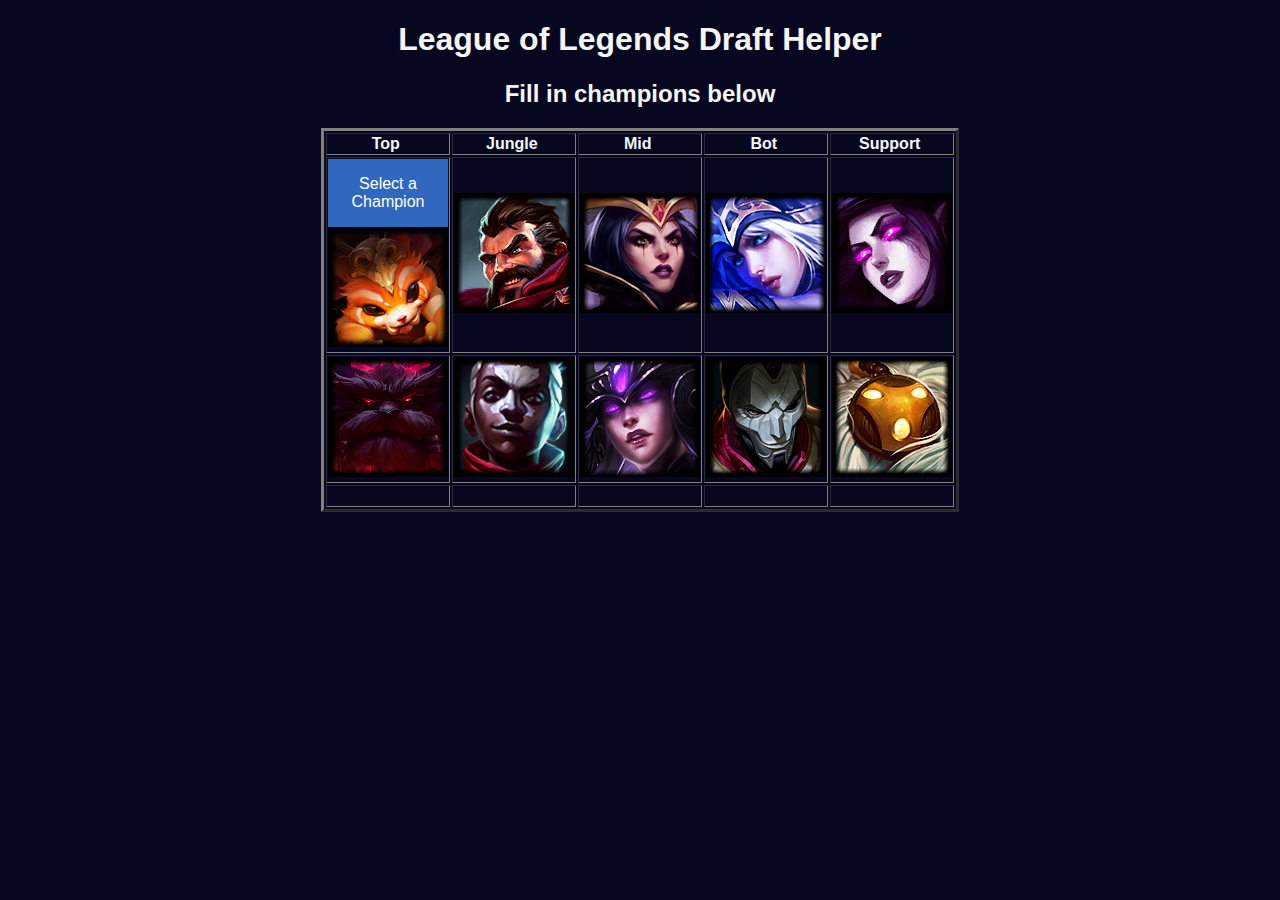
<file: index.html>
<!DOCTYPE html>
<link rel="stylesheet" type="text/css" href="dropdown.css" />
<html>
	<head>
		<title>
		Draft Options
		</title>
	</head>
<body>
<h1 class="customfont">League of Legends Draft Helper</h1>
<h2 class="customfont">Fill in champions below</h2>
<table width="200" border="3" class="customfont">
  	<tbody>
    <tr>
      <th scope="col">Top&nbsp;</th>
      <th scope="col">Jungle&nbsp;</th>
      <th scope="col">Mid&nbsp;</th>
      <th scope="col">Bot&nbsp;</th>
      <th scope="col">Support&nbsp;</th>
    </tr>
	<tr>
	  <td>
		  <div class="dropdown">
  			<button onclick="myFunction()" class="dropbtn">Select a Champion</button>
  			<div id="myDropdown" class="dropdown-content">
				<input type="text" placeholder="Search.." id="myInput" onkeyup="filterFunction()">
				<a href="#Aatrox">Aatrox</a>
				<a href="#Ahri">Ahri</a>
				<a href="#Akali">Akali</a>
				<a href="#Shen">Shen</a>
		  	</div>
		</div>
		  <a href="gnar.html"><img src="GnarSquare.png" width="120" height="120" alt=""/></a></td>
	  <td><img src="GravesSquare.png" width="120" height="120" alt=""/></td>
	  <td><img src="LeBlancSquare.png" width="120" height="120" alt=""/></td>
	  <td><img src="AsheSquare.png" width="120" height="120" alt=""/></td>
	  <td><img src="MorganaSquare.png" width="120" height="120" alt=""/></td>
	</tr>
	<tr>
	  <td><img src="OrnnSquare.png" width="120" height="120" alt=""/></td>
	  <td><img src="EkkoSquare.png" width="120" height="120" alt=""/></td>
	  <td><img src="SyndraSquare.png" width="120" height="120" alt=""/></td>
	  <td><img src="JhinSquare.png" width="120" height="120" alt=""/></td>
	  <td><img src="BardSquare.png" width="120" height="120" alt=""/></td>
	</tr>
	<tr>
	  <td>&nbsp;</td>
	  <td>&nbsp;</td>
	  <td>&nbsp;</td>
	  <td>&nbsp;</td>
	  <td>&nbsp;</td>
	</tr>
  </tbody>
</table>
<script>
function myFunction() {
  document.getElementById("myDropdown").classList.toggle("show");
}
function filterFunction() {
  var input, filter, ul, li, a, i;
  input = document.getElementById("myInput");
  filter = input.value.toUpperCase();
  div = document.getElementById("myDropdown");
  a = div.getElementsByTagName("a");
  for (i = 0; i < a.length; i++) {
    txtValue = a[i].textContent || a[i].innerText;
    if (txtValue.toUpperCase().indexOf(filter) > -1) {
      a[i].style.display = "";
    } else {
      a[i].style.display = "none";
    }
  }
}
</script>
</body>
</html>
</file>
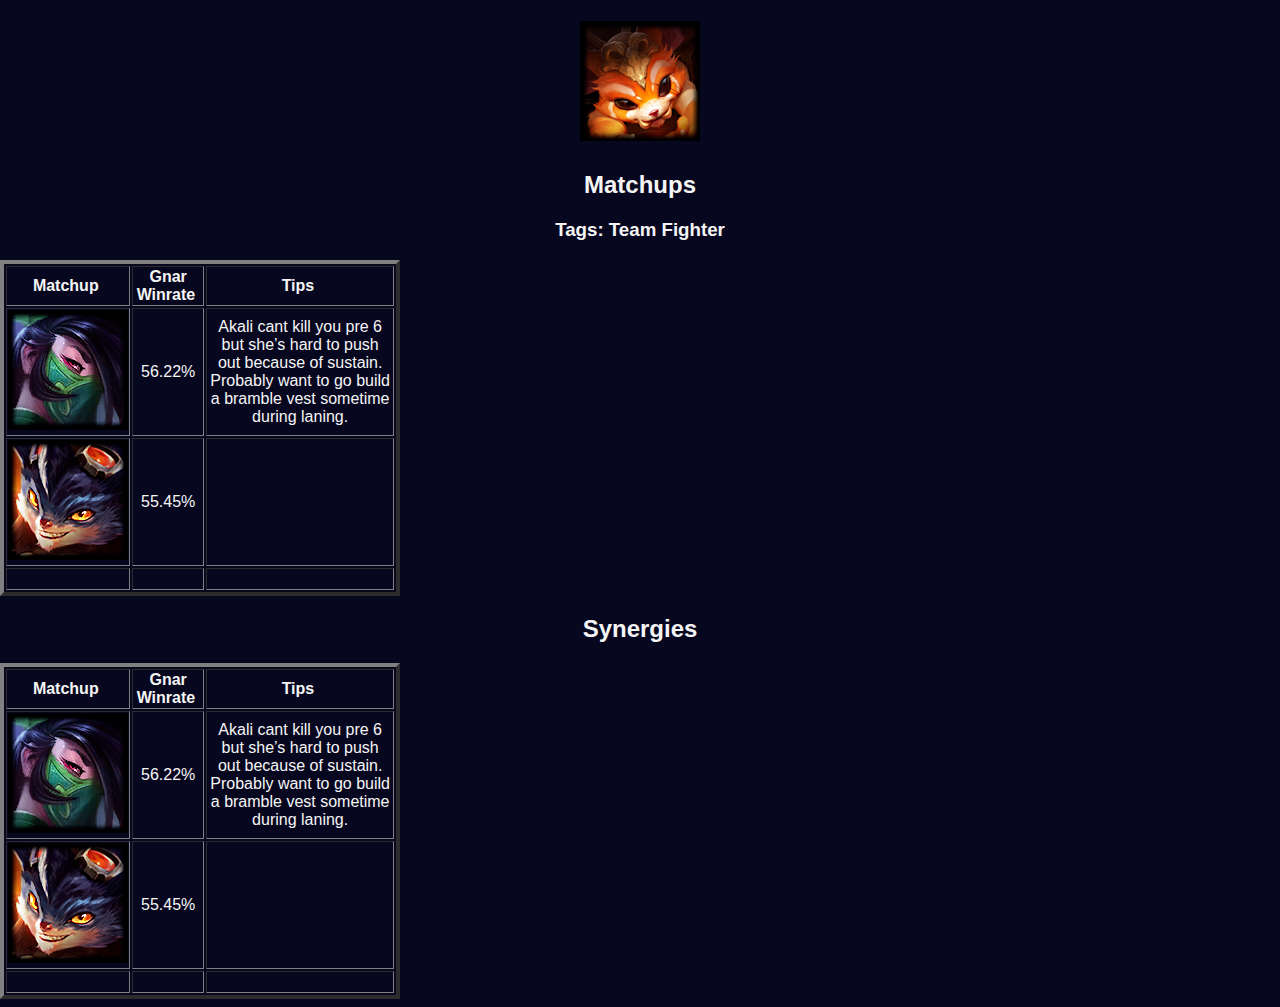
<file: gnar.html>
<!doctype html>
<link rel="stylesheet" type="text/css" href="dropdown.css" />
<html>
<head>
<meta charset="utf-8">
<title>Gnar Details</title>
</head>
<body class="customfont">
	<h1><img src="GnarSquare.png" width="120" height="120" alt=""/></h1>
	<h2>Matchups</h2>
	<h3>Tags: Team Fighter</h3>
	<table width="400" border="4">
  <tbody class="customfont">
    <tr>
      <th scope="col">Matchup&nbsp;</th>
      <th scope="col">Gnar Winrate&nbsp;</th>
      <th scope="col">Tips&nbsp;</th>
    </tr>
    <tr>
      <td><img src="AkaliSquare.png" width="120" height="120" alt=""/></td>
      <td>56.22%</td>
      <td>Akali cant kill you pre 6 but she’s hard to push out because of sustain. Probably want to go build a bramble vest sometime during laning.</td>
    </tr>
    <tr>
      <td><img src="RumbleSquare.png" width="120" height="120" alt=""/></td>
      <td>55.45%</td>
      <td></td>
    </tr>
    <tr>
      <td>&nbsp;</td>
      <td>&nbsp;</td>
      <td>&nbsp;</td>
    </tr>
  </tbody>

</table>
	<h2>Synergies</h2>
	<table width="400" border="4">
	  <tbody>
		<tr>
		  <th scope="col">Matchup&nbsp;</th>
		  <th scope="col">Gnar Winrate&nbsp;</th>
		  <th scope="col">Tips&nbsp;</th>
		</tr>
		<tr>
		  <td><img src="AkaliSquare.png" width="120" height="120" alt=""/></td>
		  <td>56.22%</td>
		  <td>Akali cant kill you pre 6 but she’s hard to push out because of sustain. Probably want to go build a bramble vest sometime during laning.</td>
		</tr>
		<tr>
		  <td><img src="RumbleSquare.png" width="120" height="120" alt=""/></td>
		  <td>55.45%</td>
		  <td></td>
		</tr>
		<tr>
		  <td>&nbsp;</td>
		  <td>&nbsp;</td>
		  <td>&nbsp;</td>
		</tr>
	  </tbody>

</body>
</html>
</file>
<file: dropdown.css>
@charset "utf-8";
/* CSS Document */
body {background-color: #070720; color: whitesmoke; text-align: center;}
h1 {color: whitesmoke;}
/* Dropdown Button */
.customfont {
	font-family: "Gill Sans", "Gill Sans MT", "Myriad Pro", "DejaVu Sans Condensed", Helvetica, Arial, "sans-serif";
	color: whitesmoke;
	text-align: center;
	margin-left: auto;
 	margin-right: auto;
	/*font-size:20px;*/
}
.dropbtn {
  background-color: #3167BC;
  color: white;
  padding: 16px;
  font-size: 16px;
  border: none;
  cursor: pointer;
}

/* Dropdown button on hover & focus */
.dropbtn:hover, .dropbtn:focus {
  background-color: #3167BC;
}

/* The search field */
#myInput {
  box-sizing: border-box;
  background-image: url('searchicon.png');
  background-position: 14px 12px;
  background-repeat: no-repeat;
  font-size: 16px;
  padding: 14px 20px 12px 45px;
  border: none;
  border-bottom: 1px solid #ddd;
}

/* The search field when it gets focus/clicked on */
#myInput:focus {outline: 3px solid #ddd;}

/* The container <div> - needed to position the dropdown content */
.dropdown {
  position: relative;
  display: inline-block;
}

/* Dropdown Content (Hidden by Default) */
.dropdown-content {
  display: none;
  position: absolute;
  background-color: #f6f6f6;
  min-width: 230px;
  border: 1px solid #ddd;
  z-index: 1;
}

/* Links inside the dropdown */
.dropdown-content a {
  color: black;
  padding: 12px 16px;
  text-decoration: none;
  display: block;
}

/* Change color of dropdown links on hover */
.dropdown-content a:hover {background-color: #f1f1f1}

/* Show the dropdown menu (use JS to add this class to the .dropdown-content container when the user clicks on the dropdown button) */
.show {display:block;}
</file>
